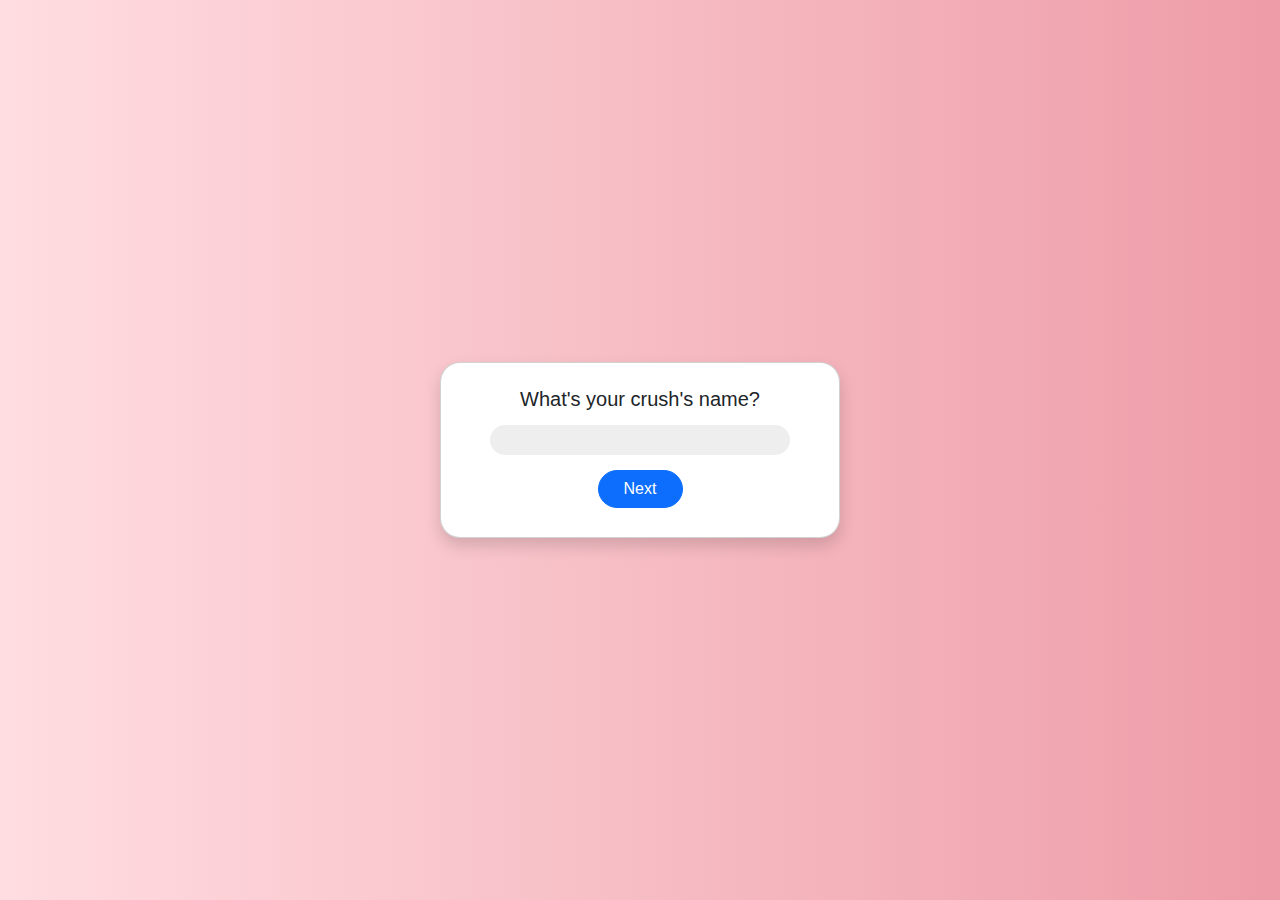
<file: index.html>
<!DOCTYPE html>
<html lang="en">
<head>
  <meta charset="UTF-8">
  <meta name="viewport" content="width=device-width, initial-scale=1">
  <title>Who's your Crush?</title>
  <link href="https://cdn.jsdelivr.net/npm/bootstrap@5.3.3/dist/css/bootstrap.min.css" rel="stylesheet">
  <link rel="stylesheet" href="style.css">
</head>
<body class="bg-light d-flex justify-content-center align-items-center min-vh-100">

<div class="card p-4 shadow form-card text-center" id="contentBox">
  <!-- content will change here -->
</div>

<script src="script.js"></script>
</body>
</html>
</file>
<file: style.css>
/* Body Background */
body {
    background: linear-gradient(to right, #ffdde1, #ee9ca7);
    font-family: 'Poppins', sans-serif;
    margin: 0;
    padding: 0;
  }
  
  /* Form Card */
  .form-card {
    width: 100%;
    max-width: 400px;
    background: #fff;
    border-radius: 20px;
    transition: box-shadow 0.3s ease;
    align-items: center;
    margin: 20px auto; /* Center the form card */
  }
  
  .form-card:hover {
    box-shadow: 0 10px 20px rgba(0,0,0,0.15);
  }
  
  /* Button and Input Fields */
  .btn {
    border-radius: 25px;
    width: 85px;
    float: right;
    margin: 5px;
  }
  
  .form-control {
    border-radius: 25px;
    margin: 10px;
    border: none;
    background-color: rgb(238, 238, 238);
    height: 30px;
    text-align: center;
    color: rgb(39, 39, 39);
    font-weight: bold;
    width: 300px;
  }
  
  /* Fade In Animation */
  .fade-in {
    animation: fadeIn 0.6s ease forwards;
  }
  
  @keyframes fadeIn {
    from {
      opacity: 0;
      transform: translateY(20px);
    }
    to {
      opacity: 1;
      transform: translateY(0);
    }
  }
  
  /* Album Cover Styling */
  .album-cover {
    width: 250px; /* Change size to your preference */
    height: 250px;
    border-radius: 50%; /* Circular crop */
    object-fit: cover; /* Ensures the image covers the whole circle */
    box-shadow: 0 4px 10px rgba(0, 0, 0, 0.3); /* Soft shadow for album cover vibe */
    filter: grayscale(50%) sepia(50%); /* Gives the picture an album feel */
    transition: transform 0.3s ease-in-out; /* Smooth zoom-in on hover */
  }
  
  .album-cover:hover {
    transform: scale(1.05); /* Slight zoom effect on hover */
  }
  
  /* Card Image Container */
  .card-image-container {
    position: relative; /* To position the text over the image */
    width: 100%;
    height: 300px; /* You can adjust the height as needed */
    border-radius: 10px;
    overflow: hidden;
  }
  
  /* Crush Name Styling */
  .crush-name {
    position: absolute;
    top: 128px;  /* Adjust position above the message */
    left: 70px;
    font-size: 11px;
    color: rgb(0, 0, 0);
    padding: 5px 10px;
    border-radius: 5px;
  }
  
  /* Chat Container */
  .chat-container {
    display: flex;
    flex-direction: column;
    align-items: flex-start;
    width: 100%;
    max-width: 600px; /* Optional: Set a max-width for responsiveness */
    margin: 20px auto; /* Center the chat container */
  }
  
  /* User's Message Bubble */
  .user-message {
    margin-bottom: 15px;
    display: flex;
    align-items: flex-end;
    justify-content: flex-end; /* Align user message to the right */
    width: 100%;
  }
  
  .message-bubble {
    max-width: 100%; /* Adjust bubble size to fill available space */
    padding: 10px 15px;
    border-radius: 35px;
    font-size: 14px;
    line-height: 1.5;
    word-wrap: break-word;
    height: 45px;
  }
  
  .user-bubble {
    background-color: #0078FF;
    color: white;
    align-self: flex-end; /* Align the user’s bubble to the right */
  }
  
  /* Crush's Message */
  .crush-message {
    margin-bottom: 15px;
    display: flex;
    align-items: flex-start;
    width: 100%;
  }
  
  .crush-bubble {
    background-color: #E4E6EB;
    color: black;
    align-self: flex-start; /* Keep the crush’s bubble on the left */
    padding: 10px 15px;
    border-radius: 35px;
    font-size: 14px;
    line-height: 1.5;
    word-wrap: break-word;
  }
  
  /* Profile Picture */
  .crush-profile-pic {
    margin-right: 10px;
  }
  
  .profile-pic {
    width: 40px;
    height: 40px;
    border-radius: 50%;
    object-fit: cover;
  }
  
  /* Adjust Layout for Responsiveness */
  @media (max-width: 768px) {
    .chat-container {
      width: 100%;
      max-width: 500px; /* Make the chat container smaller on mobile */
    }
  
    .form-control {
      width: 250px; /* Make input fields smaller on mobile */
    }
  
    .album-cover {
      width: 200px;
      height: 200px;
    }
  }
</file>
